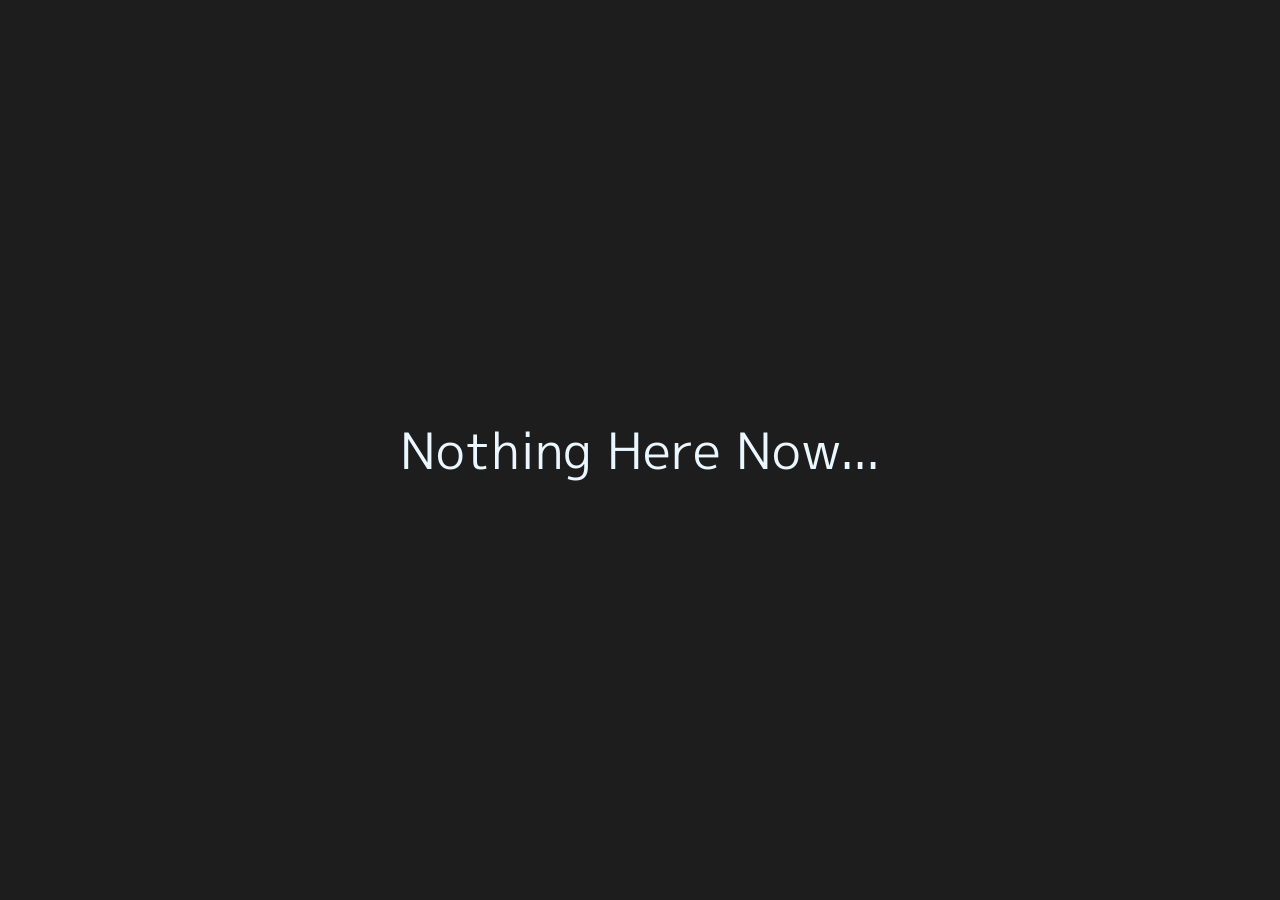
<file: aboutme.html>
<!DOCTYPE html>
<html>
    <head>
        <meta charset="utf-8">
        <meta property="og:url" content="https://hiro527.github.io">
        <meta property="og:type" content="website">
        <meta property="og:title" content="About Me">
        <meta property="og:description" content="Multi Creator.">
        <meta property="og:site_name" content="About Hiro527">
        <meta property="og:image" content="https://hiro527.github.io/img/aboutme_s.png">
        <meta name="twitter:card" content="summary_large_image">
        <meta name="twitter:creator" content="@zHiro527">
        <title>About Hiro</title>
        <link rel="icon" href="img/favicon.ico">
        <link rel="stylesheet" href="css/master.css">
    </head>
    <body>
        <div id="nothing">Nothing Here Now...</div>
    </body>
</html>
</file>
<file: css/master.css>
@import url('https://fonts.googleapis.com/css2?family=M+PLUS+1p:wght@300;400;700&display=swap');
@import url('https://fonts.googleapis.com/css2?family=Monofett&display=swap');
@import url('https://fonts.googleapis.com/css2?family=Aldrich&display=swap');

* {
    font-family: 'M PLUS 1p', sans-serif;
    font-weight: 400;
    color: #ebf7ff;
}

body {
    width: 100%;
    height: 100%;
    margin: 0;
	padding: 0;
    background-color: #1d1d1d;
}

#titleTxt {
    font-family: 'Monofett', cursive !important;
    font-size: 70pt;
    text-align: center;
    text-decoration: none;
    color: #b5c7d3;
}

.cp_hr08 {
	border-top: 1px dashed #1d1d1d;
	border-bottom: 1px dashed #b5c7d3;
}

.flex-container-ti {
    display: flex;
    flex-wrap: wrap;
}

.flex-item-ti {
    margin: 5px auto;
	padding: 5px 5px;
	box-sizing: border-box;
}

.flex-item-ti img {
    width: 640px;
    height: 320px;
}

#detailTxt {
    font-family: 'Aldrich', sans-serif;
    color: #bdbdbd;
    text-align: center;
    font-size: 15pt;
}

.hover {
    width: 100%;
    transition-duration: 0.5s;
}

.hover:hover {
    box-shadow: 0 0 30px #dfdfdf;
    transform: scale(1.05);
    transition-duration: 0.5s;
}

#nothing {
    position: absolute;
    top: 50%;
    left: 50%;
    transform: translate(-50%, -50%);
    font-size: 50px;
}
</file>
